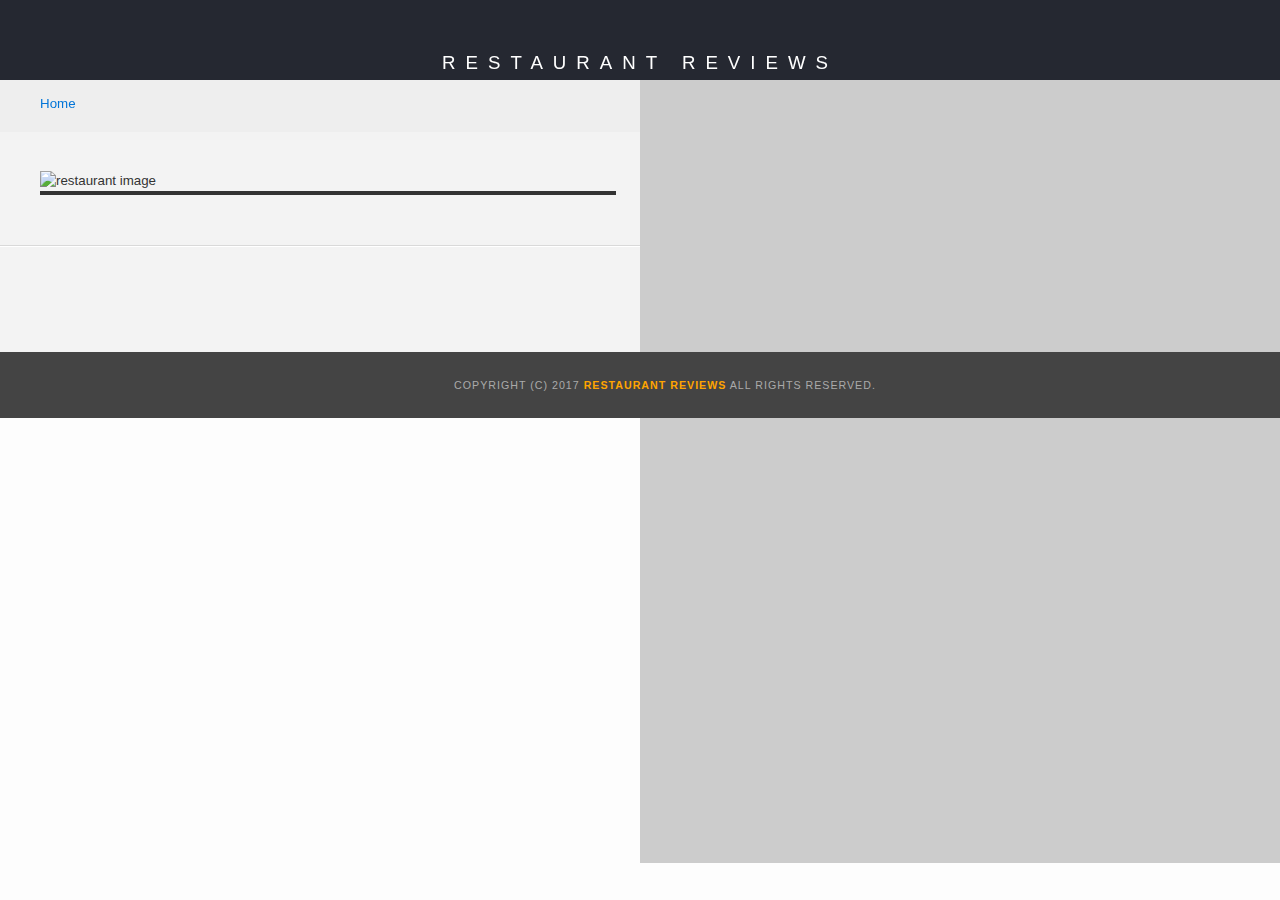
<file: restaurant.html>
<!DOCTYPE html>
<html lang="en">

<head>
  <meta name="viewport" content="width=device-width, initial-scale=1.0">
  <meta charset="utf-8">
  <!-- Normalize.css for better cross-browser consistency -->
  <link rel="stylesheet" src="//normalize-css.googlecode.com/svn/trunk/normalize.css" />
  <!-- Main CSS file -->
  <link rel="stylesheet" href="css/styles.css">
  <link rel="stylesheet" href="https://unpkg.com/leaflet@1.3.1/dist/leaflet.css" integrity="sha512-Rksm5RenBEKSKFjgI3a41vrjkw4EVPlJ3+OiI65vTjIdo9brlAacEuKOiQ5OFh7cOI1bkDwLqdLw3Zg0cRJAAQ==" crossorigin=""/>
  <title>Restaurant Info</title>
</head>

<body class="inside">
  <!-- Beginning header -->
  <header>
    <!-- Beginning nav -->
    <nav>
      <h1><a href="/" tabindex="1" aria-label="restaurant review home link">Restaurant Reviews</a></h1>
    </nav>
    <!-- Beginning breadcrumb -->
    <ul id="breadcrumb" tabindex="0" role="navigation" aria-label="navigation breadcrumb" >
      <li><a href="/">Home</a></li>
    </ul>
    <!-- End breadcrumb -->
    <!-- End nav -->
  </header>
  <!-- End header -->

  <!-- Beginning main -->
  <main id="maincontent">
    <!-- Beginning map -->
    <section id="map-container">
      <div id="map" role="application" aria-label="map" tabindex="-1"></div>
    </section>
    <!-- End map -->
    <!-- Beginning restaurant -->
    <section id="restaurant-container">
      <h2 id="restaurant-name"></h2>
      <img id="restaurant-img" alt="restaurant image">
      <p id="restaurant-cuisine"></p>
      <p id="restaurant-address"></p>
      <table id="restaurant-hours"></table>
    </section>
    <!-- end restaurant -->
    <!-- Beginning reviews -->
    <section id="reviews-container" aria-label="reviews">
      <ul id="reviews-list"></ul>
    </section>
    <!-- End reviews -->
  </main>
  <!-- End main -->

  <!-- Beginning footer -->
  <footer id="footer">
    Copyright (c) 2017 <a href="/"><strong>Restaurant Reviews</strong></a> All Rights Reserved.
  </footer>
  <!-- End footer -->
  <script src="https://unpkg.com/leaflet@1.3.1/dist/leaflet.js" integrity="sha512-/Nsx9X4HebavoBvEBuyp3I7od5tA0UzAxs+j83KgC8PU0kgB4XiK4Lfe4y4cgBtaRJQEIFCW+oC506aPT2L1zw==" crossorigin=""></script>
  <!-- Beginning scripts -->
  <!-- Database helpers -->
  <script type="text/javascript" src="js/dbhelper.js"></script>
  <!-- Main javascript file -->
  <script type="text/javascript" src="js/restaurant_info.js"></script>

  <!-- Google Maps -->
 <!--  <script async defer src="https://maps.googleapis.com/maps/api/js?key=AIzaSyA_tKbW6A5pQ-eupxI56myUnHLqYCzOjKo&libraries=places&callback=initMap"></script> -->
  <!-- End scripts -->

</body>

</html>
</file>
<file: css/styles.css>
/*@charset "utf-8";*/

/* CSS Document */

body, td, th, p {
  font-family: Arial, Helvetica, sans-serif;
  font-size: 10pt;
  color: #333;
  line-height: 1.5;
}
body {
  background-color: #fdfdfd;
  margin: 0;
  position: relative;
}
ul, li {
  font-family: Arial, Helvetica, sans-serif;
  font-size: 10pt;
  color: #333;
}
a {
  color: orange;
  text-decoration: none;
}
a:hover, a:focus {
  color: #3397db;
  text-decoration: none;
}
a img {
  border: none 0px #fff;
}
h1, h2, h3, h4, h5, h6 {
  font-family: Arial, Helvetica, sans-serif;
  margin: 0 0 20px;
}
article, aside, canvas, details, figcaption, figure, footer, header, hgroup, menu, nav, section {
  display: block;
}
#maincontent {
  background-color: #f3f3f3;
  min-height: 100%;
}
#footer {
  background-color: #444;
  color: #aaa;
  font-size: 8pt;
  letter-spacing: 1px;
  padding: 25px;
  text-align: center;
  text-transform: uppercase;
}
/* ====================== Navigation ====================== */

nav {
  width: 100%;
  height: 80px;
  background-color: #252831;
  text-align: center;
}
nav h1 {
  margin: auto;
  padding-top: 1.5em;
}
nav h1 a {
  color: #fff;
  font-size: 14pt;
  font-weight: 200;
  letter-spacing: 10px;
  text-transform: uppercase;
}
#breadcrumb {
  padding: 10px 40px 16px;
  list-style: none;
  background-color: #eee;
  font-size: 17px;
  margin: 0;
  width: calc(50% - 80px);
}
/* Display list items side by side */

#breadcrumb li {
  display: inline;
}
/* Add a slash symbol (/) before/behind each list item */

#breadcrumb li+li:before {
  padding: 8px;
  color: black;
  content: "/\00a0";
}
/* Add a color to all links inside the list */

#breadcrumb li a {
  color: #0275d8;
  text-decoration: none;
}
/* Add a color on mouse-over */

#breadcrumb li a:hover {
  color: #01447e;
  text-decoration: underline;
}
/* ====================== Map ====================== */

#map {
  height: 400px;
  width: 100%;
  background-color: #ccc;
}
/* ====================== Restaurant Filtering ====================== */

.filter-options {
  width: 100%;
  height: 70px;
  background-color: #3397DB;
  align-items: center;
}
.filter-options h2 {
  color: white;
  font-size: 1rem;
  font-weight: normal;
  line-height: 1;
  margin: 0 20px;
}
.filter-options select {
  background-color: white;
  border: 1px solid #fff;
  font-family: Arial, sans-serif;
  font-size: 11pt;
  height: 50%;
  letter-spacing: 0;
  margin: 10px;
  padding: 0 10px;
  width: 20%;
}
/* ====================== Restaurant Listing ====================== */

#restaurants-list {
  background-color: #f3f3f3;
  list-style: outside none none;
  margin: 0;
  padding: 30px 15px 60px;
  text-align: center;
}
#restaurants-list li {
  background-color: #fff;
  border: 2px solid #ccc;
  font-family: Arial, sans-serif;
  margin: 15px;
  min-height: 380px;
  padding: 0 30px 25px;
  text-align: left;
  width: 90%;
}
#restaurants-list .restaurant-img {
  background-color: #ccc;
  display: block;
  margin: 0;
  max-width: 100%;
  /*min-height: 248px;*/
  /* min-height: auto;*/
  min-width: 100%;
}
#restaurants-list li h1 {
  color: #f18200;
  font-family: Arial, sans-serif;
  font-size: 14pt;
  font-weight: 200;
  letter-spacing: 0;
  line-height: 1.3;
  margin: 20px 0 10px;
  text-transform: uppercase;
}
#restaurants-list p {
  margin: 0;
  font-size: 11pt;
}
#restaurants-list li a {
  background-color: orange;
  border-bottom: 3px solid #eee;
  color: #fff;
  display: inline-block;
  font-size: 10pt;
  margin: 15px 0 0;
  padding: 8px 30px 10px;
  text-align: center;
  text-decoration: none;
  text-transform: uppercase;
}
.inside #reviews-list li .date, .inside #reviews-list li .name {
  color: #fff;
  background-color: #333;
  width: 100%;
}
.inside #reviews-list li .rating {
  background-color: #FFA500;
  width: 15%;
  padding-left: 2%;
  text-transform: uppercase;
  color: #fff;
}
/* ====================== Restaurant Details ====================== */

.inside header {
  position: fixed;
  top: 0;
  width: 100%;
  z-index: 1000;
}
.inside #map-container {
  background: blue none repeat scroll 0 0;
  height: 87%;
  position: fixed;
  right: 0;
  top: 80px;
  width: 50%;
}
.inside #map {
  background-color: #ccc;
  height: 100%;
  width: 100%;
}
.inside #footer {
  bottom: 0;
  position: absolute;
  width: 50%;
}
#restaurant-name {
  color: #f18200;
  font-family: Arial, sans-serif;
  font-size: 20pt;
  font-weight: 200;
  letter-spacing: 0;
  margin: 15px 0 30px;
  text-transform: uppercase;
  line-height: 1.1;
}
#restaurant-img {
  width: 90%;
}
#restaurant-address {
  font-size: 12pt;
  margin: 10px 0px;
}
#restaurant-cuisine {
  background-color: #333;
  color: #ddd;
  font-size: 12pt;
  font-weight: 300;
  letter-spacing: 10px;
  margin: 0 0 20px;
  padding: 2px 0;
  text-align: center;
  text-transform: uppercase;
  width: 90%;
}
#restaurant-container, #reviews-container {
  border-bottom: 1px solid #d9d9d9;
  border-top: 1px solid #fff;
  padding: 140px 40px 30px;
  width: 50%;
}
#reviews-container h2 {
  color: #f58500;
  font-size: 24pt;
  font-weight: 300;
  letter-spacing: -1px;
  padding-bottom: 1pt;
}
#reviews-list {
  margin: 0;
  padding: 0;
}
#reviews-list li {
  background-color: #fff;
  border: 2px solid #f3f3f3;
  display: block;
  list-style-type: none;
  margin: 0 0 30px;
  overflow: hidden;
  padding: 0 20px 20px;
  position: relative;
  width: 85%;
}
#reviews-list li p {
  margin: 0 0 10px;
}
#restaurant-hours td {
  color: #666;

  /*---------------------------Viewport designs--------------------*/
}
@media screen and (min-width: 995px) {
  #restaurants-list {
    width: auto;
  }
  #restaurants-list li {
    width: 40%;
    display: inline-block;
  }
  #restaurants-list .restaurant-img {
    padding-top: 6%;
    background-color: #fff;
    min-height: auto;
  }
  #restaurants-list li h1 {
    font-size: 1.5em;
    text-align: center;
  }
  #footer {
    width: auto;
  }
  .inside #footer {
    width: 100%;
  }
}
@media screen and (max-width: 994px) and (min-width: 757px) {
  #restaurants-list {
    width: auto;
  }
  #restaurants-list li {
    width: 37%;
    margin: 0;
    padding: 5%;
    display: inline-block;
  }
  #restaurants-list li img {
    min-height: auto;
    width: 100%;
  }
  main {
    width: 100%;
    margin-left: auto;
    margin-right: auto;
  }
  #restaurant-name {
    font-size: 1.5em;
    text-align: center;
  }
  #footer {
    width: auto;
  }
  .inside #footer {
    width: 100%;
  }
}
@media screen and (min-width: 758px) and (max-width: 860px) {
  #restaurants-list li {
    width: 35%;
    margin: 1%;
    display: inline-flex;
    align-items: center;
    justify-content: center;
    flex-direction: column;
    background-color: #fff;
    min-height: 50%;
  }
  #restaurants-list .restaurant-img {
    width: auto;
  }
  #restaurants-list li h1 {
    font-size: 1.6em;
    text-align: center;
  }
  #footer {
    width: auto;
  }
  .inside #footer {
    width: 100%;
  }
}
@media screen and (max-width: 757px) {
  #restaurants-list .restaurant-img {
    padding-top: 6%;
    background-color: #fff;
  }
  #restaurants-list {
    align-content: center;
    justify-content: center;
    padding: 1%;
    margin:0;
  }
  #restaurants-list li {
    
    width: 80%;
    margin-right: auto;
    margin-left: auto;
  }
  .filter-options {
    width: 100%;
    margin: 0;
    height: 120%;
    text-align: center;
  }
  .filter-options select {
    width: 30%;
    height: 2.3em;
  }
  .filter-options h2 {
    font-size: 1.5em;
    padding-top: 2%;
  }
  #restaurants-list li h1 {
    order: -1;
    font-size: 2em;
    text-align: center;
  }
  #restaurants-list li img {
    order: 1;
  }
  #footer {
    width: auto;
  }
  
}
/* restaurant-info mobile viewport styling */

@media screen and (max-width: 800px) {
  .inside main {
    display: flex;
    flex-wrap: wrap;
    width: 100%;
  }
  #breadcrumb {
    width: 100%;
    margin: 0;
    font-size: 3em;
    text-align: center;
    padding: 0;
  }
  .inside #restaurant-container {
    width: 95%;
    margin-top: 60%;
  }
  .inside #restaurant-container #restaurant-img {
    width: 100%;
  }
  .inside #restaurant-container #restaurant-name {
    text-align: center;
  }
  .inside #restaurant-container p {
    width: 100%;
  }
  .inside #map-container {
    width: 90%;
    height: 20%;
    margin: 0;
    display: block;
    position: absolute;
    background-color: #f3f3f3;
  }
  .inside #map {
    width: 90%;
    padding: 0;
  }
  .inside #reviews-container {
    width: 100%;
    padding: 1%;
  }
  .inside #reviews-list {
    width: 98%;
    padding-bottom: 2%;
  }
  .inside #reviews-list li {
    width: 95%;
    border-top-left-radius: 10px;
    border-color: #e3e3e3;
    margin-bottom: 3%;
  }
  .inside #footer {
    order: 3;
    width: 100%;
    margin: 0;
    right: 0;
  }
  .inside #reviews-list li .name {
    width: 48%;
    padding: 1%;
    float: left;
    color: #fff;
    background-color: #333;
  }
  .inside #reviews-list li .date {
    padding: 1%;
    width: 48%;
    float: right;
    color: #fff;
    background-color: #333;
  }
  .inside #reviews-list li .rating {
    background-color: #FFA500;
    width: 12%;
    padding-left: 2%;
    text-transform: uppercase;
    clear: both;
    color: #fff;
  }
}
@media screen and (max-width: 570px) {
  .inside #restaurant-container #restaurant-name {
    padding-top: 25%;
    width: auto;
  }
  .inside #reviews-list {
    width: auto;
    padding-bottom: 20%;
  }
  .inside #reviews-list li{
    width: auto;
  }
  #restaurants-list li{
    width: auto;
    margin:0;
  }
 nav h1 {
  font-size: 0.99em;
 }
  #restaurants-list, #footer {
    width: auto;
    align-content: center;
    margin:0;
  }
  .inside #footer {
    width: 100%;
    text-align: center;
    margin:0;
    padding:2%;
    font-size: .99em;
  }
}
</file>
